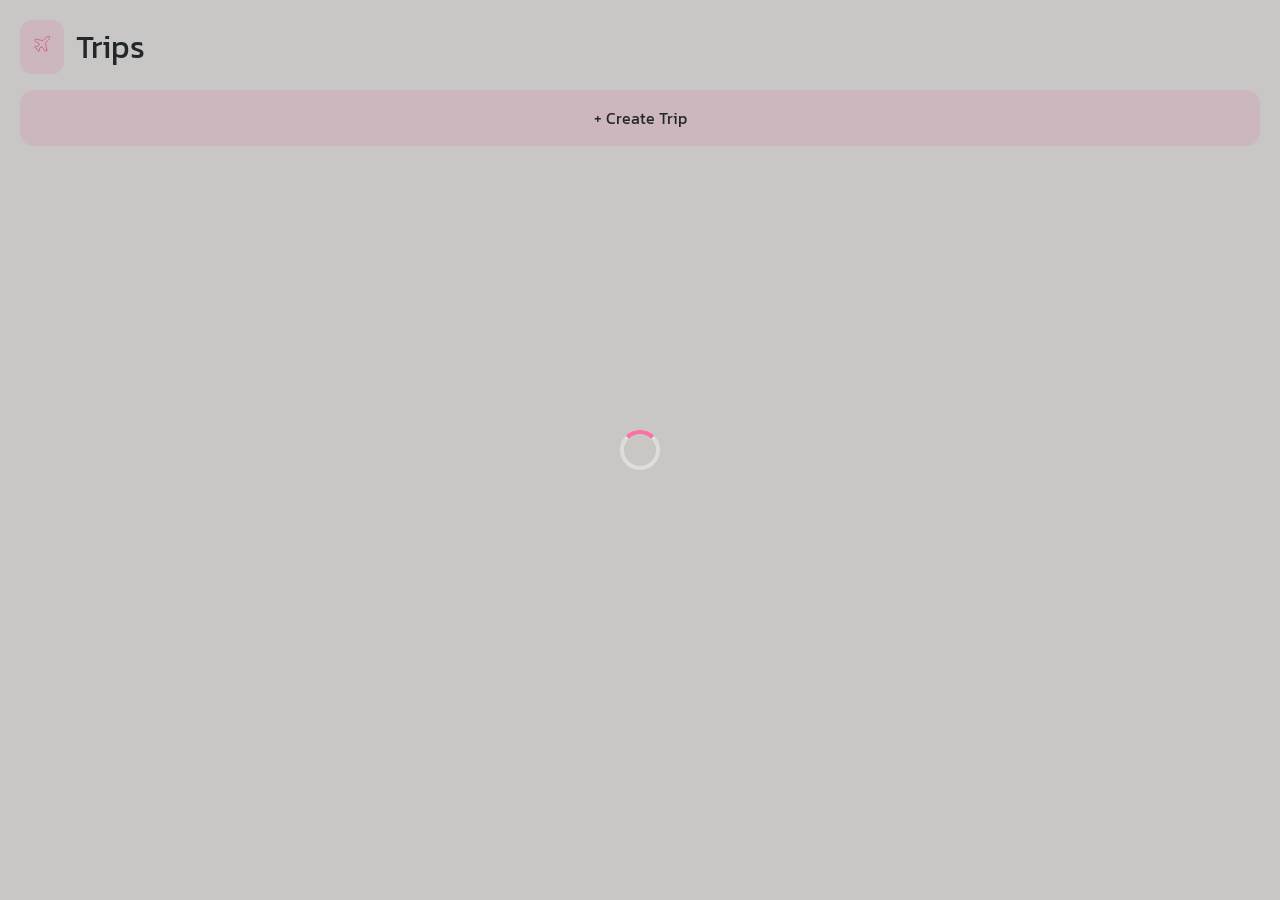
<file: index.html>
<!DOCTYPE html>
<html>
<head>
  <meta name="viewport" content="width=device-width, initial-scale=1">
  <title>Trips Spliter</title>
  <link rel="stylesheet" href="style.css">
  <link rel="preconnect" href="https://fonts.googleapis.com">
  <link rel="preconnect" href="https://fonts.gstatic.com" crossorigin>
  <link href="https://fonts.googleapis.com/css2?family=Kanit:ital,wght@0,100;0,200;0,300;0,400;0,500;0,600;0,700;0,800;0,900;1,100;1,200;1,300;1,400;1,500;1,600;1,700;1,800;1,900&display=swap" rel="stylesheet">
</head>

<body>

<div class="container">

  <!-- Header -->
  <div class="header">
    <div class="icon">
        <svg xmlns="http://www.w3.org/2000/svg" width="20" height="20" viewBox="0 0 24 24" fill="none" stroke="#ff6fa5" stroke-width="1" stroke-linecap="round" stroke-linejoin="round" class="lucide lucide-plane-icon lucide-plane"><path d="M17.8 19.2 16 11l3.5-3.5C21 6 21.5 4 21 3c-1-.5-3 0-4.5 1.5L13 8 4.8 6.2c-.5-.1-.9.1-1.1.5l-.3.5c-.2.5-.1 1 .3 1.3L9 12l-2 3H4l-1 1 3 2 2 3 1-1v-3l3-2 3.5 5.3c.3.4.8.5 1.3.3l.5-.2c.4-.3.6-.7.5-1.2z"/></svg>
    </div>
    <h1>Trips</h1>
  </div>

  <!-- Create Trip -->
  <button class="btn primary top-btn" onclick="goCreateTrip()">
    + Create Trip
  </button>

  <!-- Trip List -->
  <div id="tripList"></div>

</div>

<!-- Loading -->
<div id="loadingOverlay" class="overlay hidden">
  <div class="spinner"></div>
</div>

<!-- Modal -->
<div id="modal" class="modal hidden">
  <div class="modal-content">
    <h3 id="modalText"></h3>

    <div class="modal-actions">
      <button id="modalCancel" class="btn btn-secondary">Cancel</button>
      <button id="modalConfirm" class="btn primary">Confirm</button>
    </div>
  </div>
</div>


<script  src="app.js"></script>

</body>
</html>
</file>
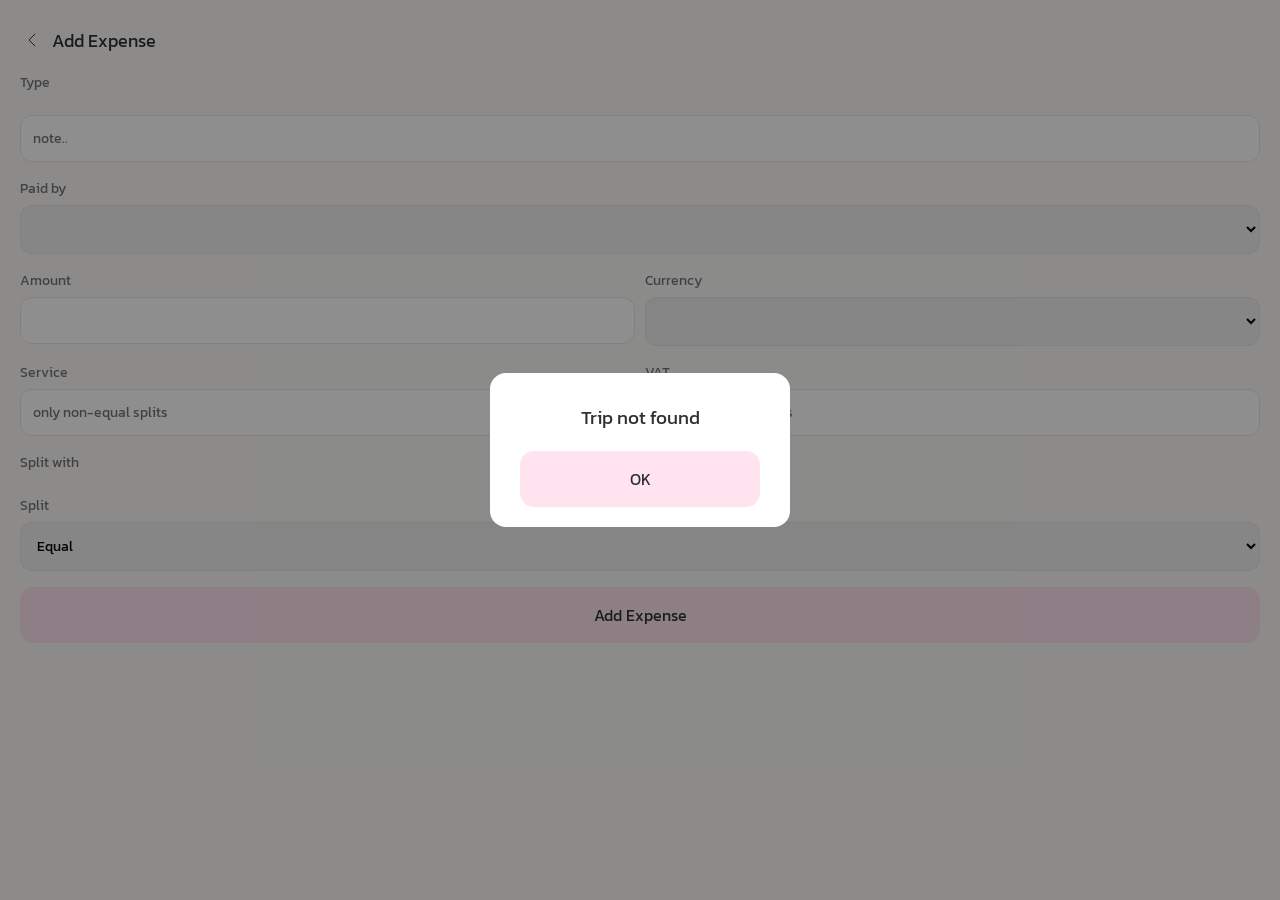
<file: add-expense.html>
<!DOCTYPE html>
<html>
<head>
  <meta name="viewport" content="width=device-width, initial-scale=1">
  <title>Trips Spliter</title>
  <link rel="stylesheet" href="style.css">
  <link rel="preconnect" href="https://fonts.googleapis.com">
  <link rel="preconnect" href="https://fonts.gstatic.com" crossorigin>
  <link href="https://fonts.googleapis.com/css2?family=Kanit:ital,wght@0,100;0,200;0,300;0,400;0,500;0,600;0,700;0,800;0,900;1,100;1,200;1,300;1,400;1,500;1,600;1,700;1,800;1,900&display=swap" rel="stylesheet">
</head>

<body>

<div class="container">

  <div class="header-row">
    <button class="back-btn" id="backBtn">
        <svg xmlns="http://www.w3.org/2000/svg" width="24" height="24" viewBox="0 0 24 24" fill="none" stroke="#2D3135" stroke-width="1" stroke-linecap="round" stroke-linejoin="round">
        <path d="m15 18-6-6 6-6"/>
        </svg>
    </button>
    <h2 class="title">Add Expense</h2>
  </div>

  <!-- Type -->
  <div class="field">
    <label>Type</label>
    <div id="typeList"></div>
  </div>
  <!-- remark -->
  <div class="field">
    <input id="remark" type="text" placeholder="note.." />
  </div>

  <!-- Paid by -->
  <div class="field">
    <label>Paid by</label>
    <select id="payer"></select>
  </div>

  <!-- Amount + Currency -->
  <div class="field row">
    <div>
      <label>Amount</label>
      <input id="amount" type="number" autocomplete="off"/>
    </div>

    <div>
      <label>Currency</label>
      <select id="currency"></select>
      <input type="number" id="exChangeRate" style="display: none;" value="1">
    </div>
  </div>

  <!-- Service + VAT -->
  <div class="field row">
    <div>
      <label>Service</label>
      <input id="service" type="number" placeholder="only non-equal splits" autocomplete="off"/>
    </div>

    <div>
      <label>VAT</label>
      <input id="vat" type="number" placeholder="only non-equal splits" autocomplete="off"/>
    </div>
  </div>

  <!-- Members -->
  <div class="field">
    <label>Split with</label>
    <div id="memberList"></div>
  </div>

  <!-- Split -->
  <div class="field">
    <label>Split</label>
    <select id="splitType">
      <option value="equal">Equal</option>
      <option value="custom">Custom</option>
    </select>
  </div>

  <!-- Custom Split -->
  <div id="customBox" class="field hidden"></div>

  <!-- Button -->
  <button id="saveBtn" class="btn primary">
    Add Expense
  </button>

</div>

<!-- Loading -->
<div id="loadingOverlay" class="overlay hidden">
  <div class="spinner"></div>
</div>

<!-- Modal -->
<div id="modal" class="modal hidden">
  <div class="modal-content">
    <h3 id="modalText" style="padding: 10px 0px 20px 0px;"></h3>
    <button id="modalBtn" class="btn primary">OK</button>
  </div>
</div>

<script type="module" src="add-expense.js"></script>

</body>
</html>
</file>
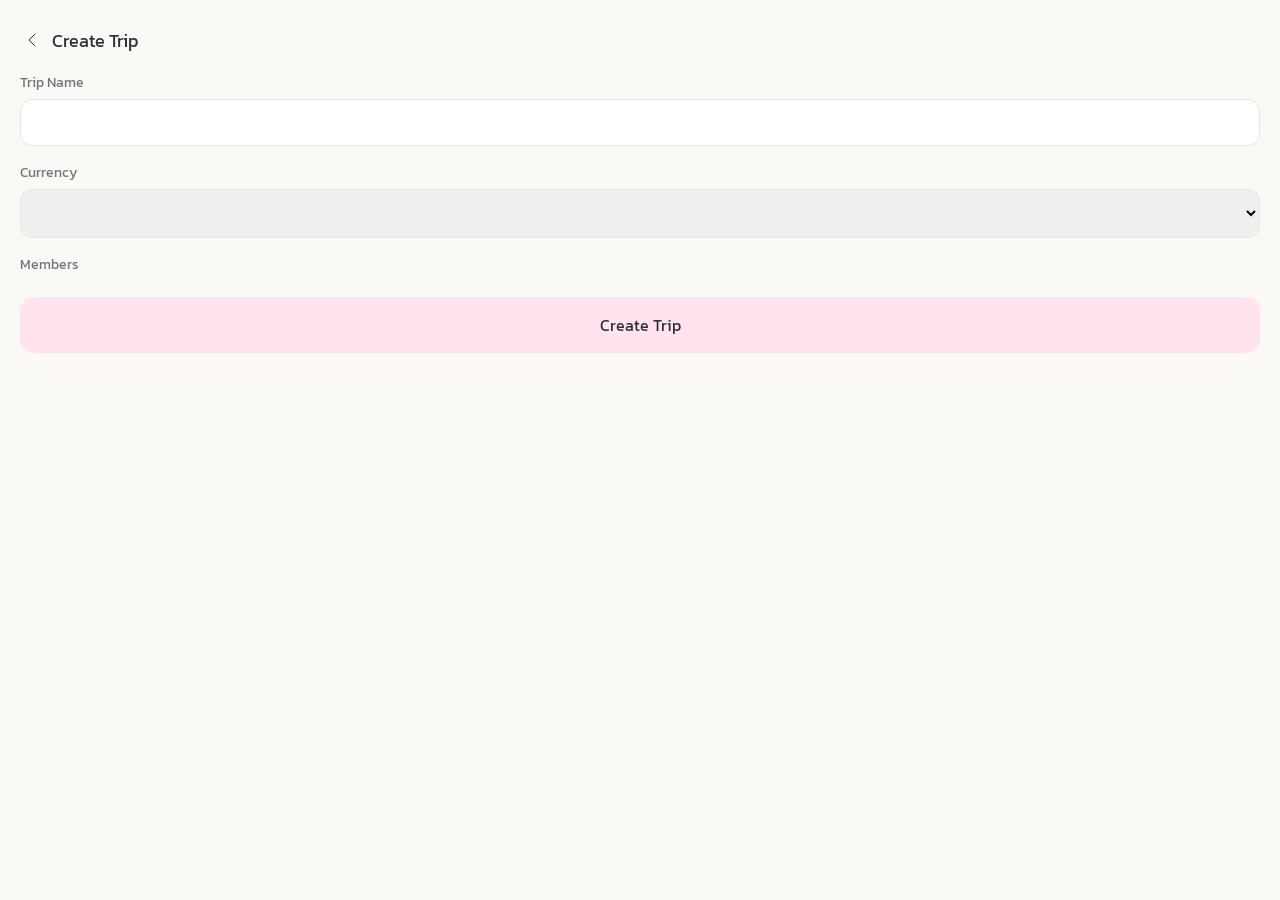
<file: create.html>
<!DOCTYPE html>
<html>
<head>
  <meta name="viewport" content="width=device-width, initial-scale=1">
  <title>Trips Spliter</title>
  <link rel="stylesheet" href="style.css">
  <link rel="preconnect" href="https://fonts.googleapis.com">
  <link rel="preconnect" href="https://fonts.gstatic.com" crossorigin>
  <link href="https://fonts.googleapis.com/css2?family=Kanit:ital,wght@0,100;0,200;0,300;0,400;0,500;0,600;0,700;0,800;0,900;1,100;1,200;1,300;1,400;1,500;1,600;1,700;1,800;1,900&display=swap" rel="stylesheet">
</head>

<body>

<div class="container">

  <div class="header-row">
    <button class="back-btn" id="backBtn">
        <svg xmlns="http://www.w3.org/2000/svg" width="24" height="24" viewBox="0 0 24 24" fill="none" stroke="#2D3135" stroke-width="1" stroke-linecap="round" stroke-linejoin="round" class="lucide lucide-chevron-left-icon lucide-chevron-left"><path d="m15 18-6-6 6-6"/></svg>
    </button>
    <h2 class="title">Create Trip</h2>
  </div>

  <!-- Trip Name -->
  <div class="field">
    <label>Trip Name</label>
    <input id="tripName" autocomplete="off"/>
  </div>

  <!-- Currency -->
  <div class="field">
    <label>Currency</label>
    <select id="currency"></select>
  </div>

  <!-- Members -->
  <div class="field">
    <label>Members</label>
    <div id="memberList"></div>
  </div>

  <!-- Button -->
  <button class="btn primary" id="createTrip">
    Create Trip
  </button>

</div>

<!-- Loading -->
<div id="loadingOverlay" class="overlay hidden">
  <div class="spinner"></div>
</div>

<!-- Modal -->
<div id="modal" class="modal hidden">
  <div class="modal-content">
    <h3 id="modalText" style="padding: 10px 0px 20px 0px;"></h3>
    <button id="modalBtn" class="btn primary">OK</button>
  </div>
</div>

<script type="module" src="create.js"></script>

</body>
</html>
</file>
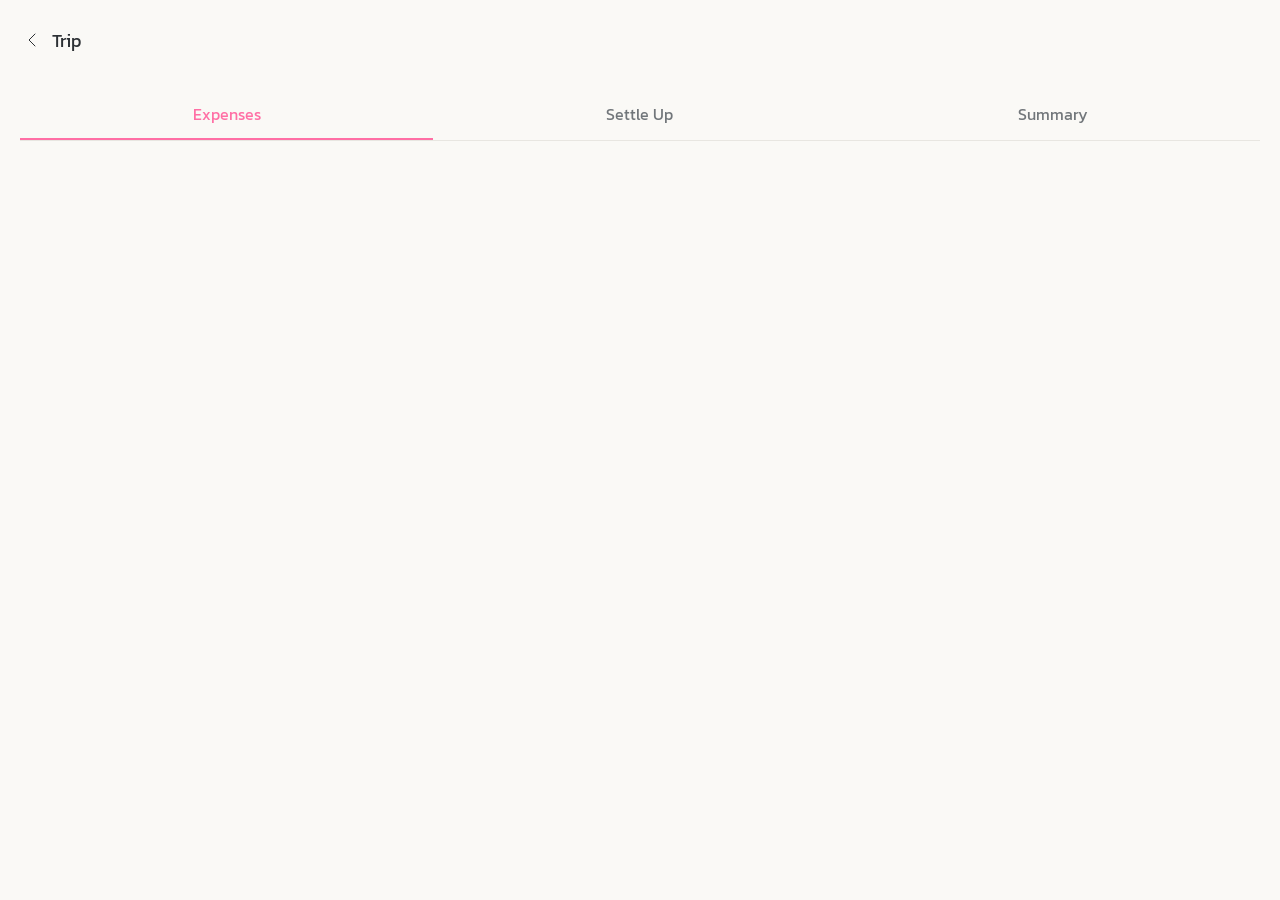
<file: trip.html>
<!DOCTYPE html>
<html>
<head>
  <meta name="viewport" content="width=device-width, initial-scale=1">
  <title>Trips Spliter</title>
  <link rel="stylesheet" href="style.css">
  <link rel="preconnect" href="https://fonts.googleapis.com">
  <link rel="preconnect" href="https://fonts.gstatic.com" crossorigin>
  <link href="https://fonts.googleapis.com/css2?family=Kanit:ital,wght@0,100;0,200;0,300;0,400;0,500;0,600;0,700;0,800;0,900;1,100;1,200;1,300;1,400;1,500;1,600;1,700;1,800;1,900&display=swap" rel="stylesheet">
</head>

<body>

<div class="container">

  <div class="header-row">
    <button class="back-btn" id="backBtn">
        <svg xmlns="http://www.w3.org/2000/svg" width="24" height="24" viewBox="0 0 24 24" fill="none" stroke="#2D3135" stroke-width="1" stroke-linecap="round" stroke-linejoin="round">
        <path d="m15 18-6-6 6-6"/>
        </svg>
    </button>
    <div class="header-title">
        <h2 id="tripTitle" class="title">Trip</h2>
    </div>
  </div>

  <div id="tripMeta" style="margin-top:12px; margin-bottom:18px; display: flex; justify-content: space-between;">
    <div id="tripMembers"></div>
    <div id="tripTotal" style="font-weight:600;"></div>
  </div>
  <button id="closeTripBtn" class="btn" style="display: none;">
    End Trip
  </button>

  <!-- Tabs -->
  <div class="tabs">
    <div class="tab active" data-tab="expenses">Expenses</div>
    <div class="tab" data-tab="settle">Settle Up</div>
    <div class="tab" data-tab="summary">Summary</div>
  </div>

  <!-- Add Expense -->
  <button id="addBtn" class="btn primary top-btn" style="display: none;">
    + Add Expense
  </button>

  <!-- Content -->
  <div id="expensesTab"></div>
  <div id="settleTab" style="display:none"></div>
  <div id="summaryTab" style="display:none">
    <!-- Total -->
    <div class="card summary-card">
      <div class="summary-title">Total Trip Cost</div>
      <div id="summaryTotal" class="summary-total"></div>
      <div id="summaryCount" class="summary-sub"></div>
    </div>

    <!-- Category -->
    <div class="section-title">By Category</div>
    <div id="summaryCategory"></div>
  </div>

</div>



<!-- Loading -->
<div id="loadingOverlay" class="overlay hidden">
  <div class="spinner"></div>
</div>

<!-- Modal -->
<div id="modal" class="modal hidden">
  <div class="modal-content">
    <h3 id="modalText"></h3>

    <div class="modal-actions">
      <button id="modalCancel" class="btn btn-secondary">Cancel</button>
      <button id="modalConfirm" class="btn primary">Confirm</button>
    </div>
  </div>
</div>

<div id="copyToast" class="copy-toast">
  Copied PromptPay
</div>



<script type="module" src="trip.js"></script>

</body>
</html>
</file>
<file: style.css>
:root {
  --bg: #FAF9F6;        
  --surface: #FFFFFF;  

  --text-main: #2D3135;
  --text-sub: #71767A;

  /* Accent */
  --accent: #ffe4ef;
  --secondary: #ff6fa5;

  /* Status */
  --success: #9CC2A6;
  --danger: #E4B1B1;

  /* UI */
  --border: #E8E6E1;
  --shadow: rgba(0, 0, 0, 0.04);
}

/* font */

*{
  box-sizing: border-box;
  padding: 0;
  margin: 0;
  font-family: 'Kanit', sans-serif;
  font-weight: 400;
}
body {
  margin: 0;
  background: var(--bg);
  color: var(--text-main);
}

.container {
  padding: 20px;
}

input, select {
  width: 100%;
  padding: 14px 16px;  
  border-radius: 12px;
  border: 1px solid var(--border);
  font-size: 14px;
}

/* Header */
.header {
  display: flex;
  align-items: center;
  gap: 12px;
  margin-bottom: 16px;
}

.icon {
  background: var(--accent);
  color: var(--accent);
  border-radius: 12px;
  padding: 12px;
  font-size: 20px;
}

.subtitle {
  margin: 0;
  font-size: 13px;
  color: var(--text-sub);
}

/* Button */
.btn {
  width: 100%; 
  border: none;
  border-radius: 14px;
  padding: 16px;
  font-size: 16px;
}
.btn:disabled {
  opacity: 0.5;
}
.btn-secondary {
  background: transparent;
  border: 1px solid var(--border);
  color: var(--text-main);
}

.primary {
  background: var(--accent);
  color: var(--text-main);
  /* font-weight: 600; */
}

.top-btn {
  width: 100%;
  margin-bottom: 16px;
}

/* Overlay */
.overlay {
  position: fixed;
  top: 0;
  left: 0;
  width: 100%;
  height: 100%;
  background: rgba(0,0,0,0.2);
  display: flex;
  align-items: center;
  justify-content: center;
  z-index: 999;
}

.hidden {
  display: none;
}

/* Spinner */
.spinner {
  width: 40px;
  height: 40px;
  border: 4px solid #ddd;
  border-top: 4px solid var(--secondary);
  border-radius: 50%;
  animation: spin 1s linear infinite;
}

@keyframes spin {
  to { transform: rotate(360deg); }
}

/* Modal */
.modal {
  position: fixed;
  top: 0;
  left: 0;
  width: 100%;
  height: 100%;
  background: rgba(0,0,0,0.3);
  display: flex;
  align-items: center;
  justify-content: center;
  z-index: 1000;
}
.modal.hidden {
  display: none;
}
.modal-content {
  background: var(--surface);
  padding: 20px 30px;
  border-radius: 16px;
  width: 80%;
  max-width: 300px;
  text-align: center;
}
.modal-actions {
  display: flex;
  gap: 10px;
  margin-top: 16px;
}

/* Card */
.card {
  background: var(--surface);
  padding: 16px;
  border-radius: 16px;
  margin-bottom: 12px;
  border: 1px solid var(--border);
  box-shadow: 0 4px 12px var(--shadow);
  transition: 0.2s;
}

.card:active {
  transform: scale(0.98);
}

/* Trip Layout */
.trip-row {
  display: flex;
  justify-content: space-between;
  align-items: center;
}

.trip-title {
  /* font-weight: 600; */
}
.trip-sub {
  /* font-weight: 600; */
  color: var(--text-sub);
}
.trip-extra{
  display: flex;
  flex-direction: column;
  color: var(--text-sub);
}
.trip-vat{
  font-size: 12px;
}
.trip-splitname{
  font-size: 14px;
}
.expense-split {
  font-size: 12px;
  color: var(--text-sub);
  margin-top: 4px;
}
.expense-split-list {
  width: 100%;
  margin-top: 6px;
  display: flex;
  flex-direction: column;
  gap: 2px;
}
.split-row {
  display: flex;
  justify-content: space-between;
  font-size: 12px;
  color: var(--text-sub);
}
.split-name {
  white-space: nowrap;
  overflow: hidden;
  text-overflow: ellipsis;
}
.split-amount {
  font-variant-numeric: tabular-nums;
}
.settle-tooltip{
  font-size: 12px; 
  text-align: center;
  margin-bottom: 5px;
  color: var(--text-sub);
  font-style: italic;
}
.copy-toast {
  position: fixed;
  bottom: 24px;
  left: 50%;
  transform: translateX(-50%);
  background: #2D3135;
  color: white;
  padding: 10px 16px;
  border-radius: 999px;
  font-size: 14px;
  opacity: 0;
  pointer-events: none;
  transition: .25s;
  z-index: 9999;
}
.copy-toast.show {
  opacity: 1;
  bottom: 36px;
}

/* Empty */
.empty {
  color: var(--text-sub);
  text-align: center;
  margin-top: 100px;
}
.empty-title {
  /* font-weight: 600; */
  font-size: 18px;
}

/* รับเงิน */
.text-positive {
  color: var(--success);
}
/* คืนเงิน */
.text-negative {
  color: var(--danger);
}

.member-chip {
  padding: 6px 10px;
  border-radius: 999px;
  background: var(--accent);
  font-size: 12px;
}

.expense-row {
  display: flex;
  justify-content: space-between;
  align-items: center;
}

.expense-title {
  /* font-weight: 600; */
}

.delete-btn {
  border: none;
  background: transparent;
  cursor: pointer;
  font-size: 16px;
  color: var(--text-sub);
}

.delete-btn:active {
  transform: scale(0.9);
}

/* =================== create ================== */
.header-row {
  display: flex;
  align-items: center;
  gap: 8px;
  margin-bottom: 12px;
}
.header-title {
  flex: 1;
  min-width: 0; 
}
.title {
  margin: 0;
  font-size: 18px;
  /* font-weight: 600; */

  white-space: nowrap;
  overflow: hidden;
  text-overflow: ellipsis;
}

.back-btn {
  border: none;
  background: transparent;
  font-size: 20px;
  cursor: pointer;
  color: var(--text-main);
  padding-top: 8px;
}

.field {
  margin-bottom: 16px;
}

label {
  display: block;
  font-size: 14px;
  margin-bottom: 6px;
  color: var(--text-sub);
}

input, select {
  width: 100%;
  padding: 12px;
  border-radius: 12px;
  border: 1px solid var(--border);
  font-size: 14px;
}

/* Members */
#memberList {
  display: grid;
  grid-template-columns: repeat(3, 1fr);
  gap: 10px;
}

.member {
  padding: 12px;
  border-radius: 12px;
  border: 1px solid var(--border);
  text-align: center;
  cursor: pointer;
  background: var(--surface);
}

.member.selected {
  background: var(--accent);
}

/* ====================== detail ======================== */
.tabs {
  display: flex;
  margin-bottom: 12px;
  border-bottom: 1px solid var(--border);
}
.tab {
  flex: 1;
  text-align: center;
  padding: 12px;
  cursor: pointer;
  color: var(--text-sub);
}
.tab.active {
  color: var(--secondary);
  border-bottom: 2px solid var(--secondary);
}

.expense {
  padding: 12px;
  border-bottom: 1px solid var(--border);
}

.summary-card {
  text-align: center;
  padding: 20px;
}

.summary-title {
  color: var(--text-sub);
  font-size: 14px;
}

.summary-total {
  font-size: 24px;
  font-weight: 600;
  color: var(--secondary);
  margin: 8px 0;
}

.summary-sub {
  font-size: 12px;
  color: var(--text-sub);
}

.section-title {
  margin: 16px 0 8px;
  /* font-weight: 600; */
}

.category-card {
  padding: 12px;
  margin-bottom: 10px;
}

.category-row {
  display: flex;
  justify-content: space-between;
  margin-bottom: 6px;
}

.progress {
  height: 6px;
  background: var(--border);
  border-radius: 999px;
  overflow: hidden;
}

.progress-bar {
  height: 100%;
  background: var(--secondary);
}

/* =================== expense ======================= */
.row {
  display: flex;
  gap: 10px;
}

.row > div {
  flex: 1;
}

/* grid */
#typeList, #memberList {
  display: grid;
  grid-template-columns: repeat(3, 1fr);
  gap: 10px;
}

/* input + extra */
.input-group {
  display: flex;
  align-items: center;
  border: 1px solid var(--border);
  border-radius: 12px;
  overflow: hidden;
  background: var(--surface);
}
.input-group input {
  flex: 1;
  border: none;
  padding: 12px;
  outline: none;
  background: transparent;
}
.input-group .extra {
  padding: 0 12px;
  font-size: 13px;
  color: var(--text-sub);
  border-left: 1px solid var(--border);
  background: var(--bg);
}
.error {
  border: 1px solid var(--danger);
}
</file>
